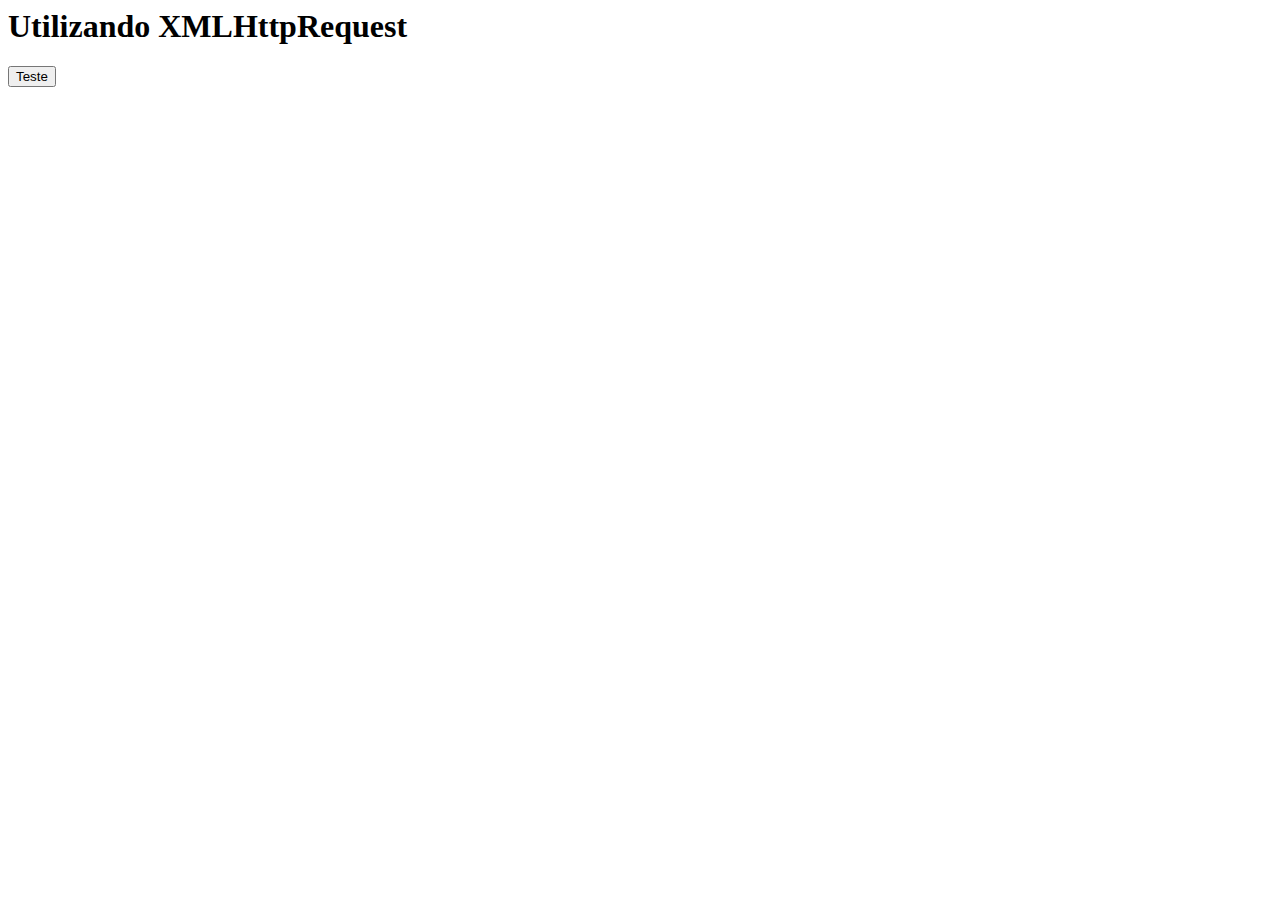
<file: desenvolvimento-javascript/ajaxjs.html>
<html lang="en">
<head>
    <meta charset="UTF-8">
    <meta name="viewport" content="width=device-width, initial-scale=1.0">
    <title>XMLHttpRequest</title>
</head>
<body>
    <h1>Utilizando XMLHttpRequest</h1>
    <!-- Botão criado para após o clique executará a função Conexao -->
    <button type="button" onclick="Conexao()">Teste</button>
    <script>
        function Conexao(){
            // Criando um novo objeto XMLHttpRequest
            const xhr = new XMLHttpRequest();

            // Configuração da solicitação, especificando o método GET e a URL 
            xhr.open("GET", "https://jsonplaceholder.typicode.com/posts/1", true);

            // Definindo uma função de callback para lidar com a resposta
            xhr.onload = function() {
                if (xhr.status === 200){
                    // A solicitação foi bem sucedida, e o status da resposta é 200
                    const response = JSON.parse(xhr.responseText);
                    console.log("Título do post: ", respoonse.title);
                } else {
                    // A solicitação falhou
                    console.log("Ocorreu um erro durante a solicitação.");
                }
            }

            // Envia a solicitação 
            xhr.send();
        }
    </script>
</body>
</html>
</file>
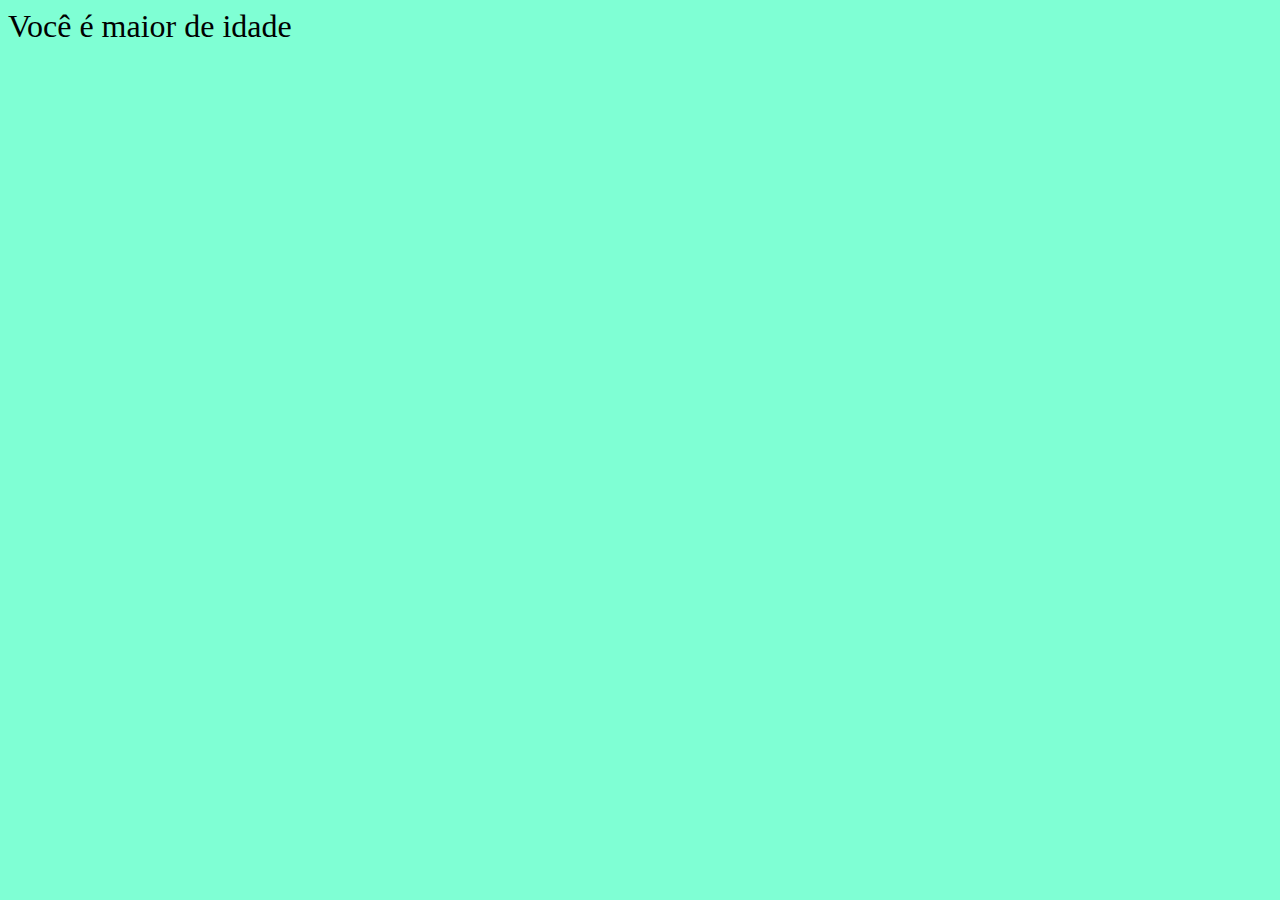
<file: desenvolvimento-javascript/domjs.html>
<html lang="en">
<head>
    <meta charset="UTF-8">
    <meta name="viewport" content="width=device-width, initial-scale=1.0">
    <title>Verifica idade</title>
</head>
<body>
    <div id="mensagem"> </div>
    <script>
        let idade = parseInt(prompt('Informe sua idade: ')); 
        let body = document.body;
        let msg = document.getElementById('mensagem');

            if(idade <= 18){
                body.style.background = 'Darkred';
                msg.style.fontSize = 'xx-large';
                msg.style.color = 'Cornsilk';
                msg.innerHTML = 'Você é menor de idade'; 
                } else { 
                    body.style.background = 'Aquamarine';
                    msg.style.fontSize = 'xx-large';
                    msg.style.color = 'CadeBlue';
                    msg.innerHTML = 'Você é maior de idade';
}
    </script>
    
</body>
</html>
</file>
